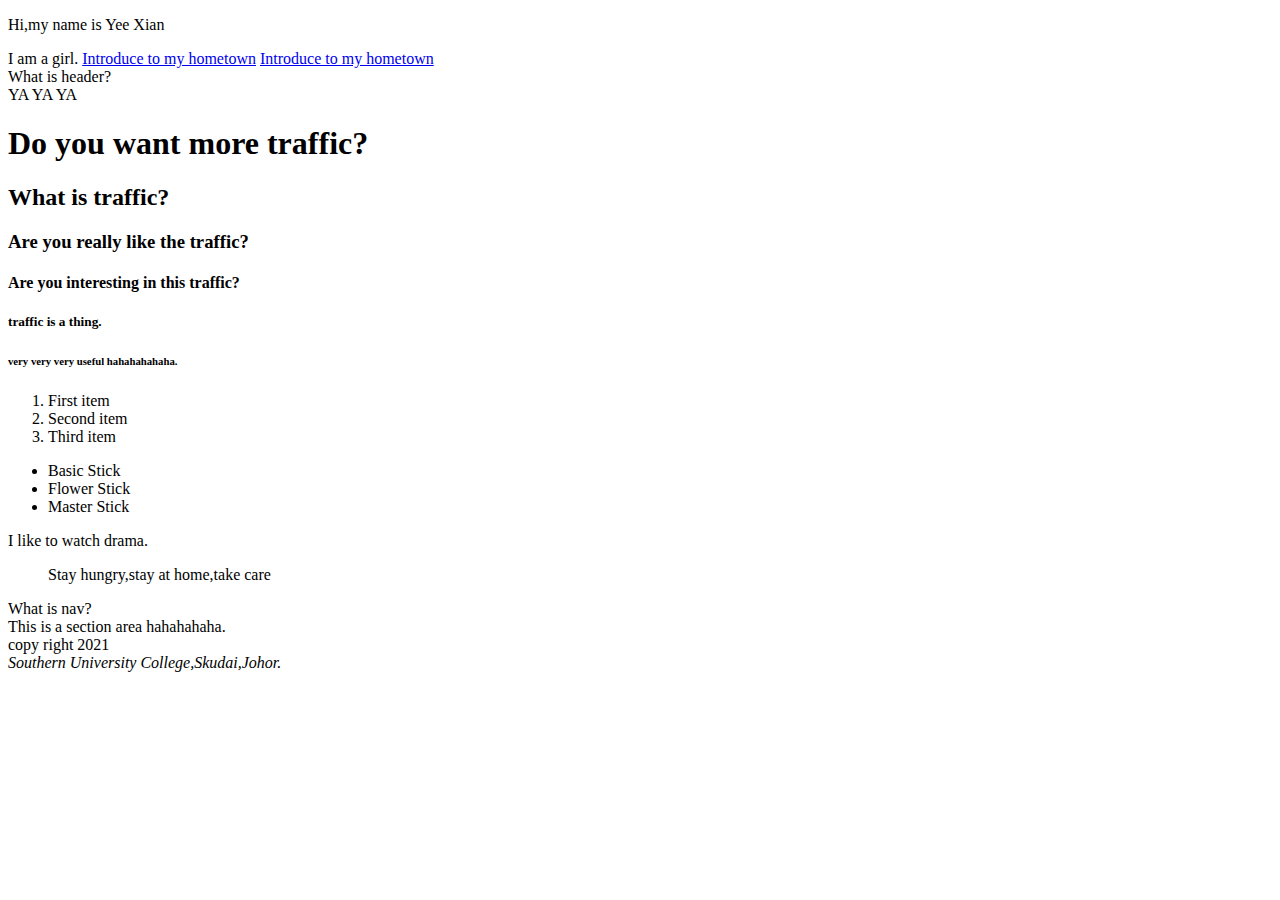
<file: index.html>
<!DOCTYPE html>
<html lang="en">
<head>
    <meta charset="UTF-8">
    <meta http-equiv="X-UA-Compatible" content="IE=edge">
    <meta name="viewport" content="width=device-width, initial-scale=1.0">
    <title>Introduce myself</title>

</head>
<body>
    <p>Hi,my name is Yee Xian</p>
    <element>I am a girl.</element>
    <a href="hometown.html"target="_blank">Introduce to my hometown</a>
    <a href="Hometown 2.html"target="_blank">Introduce to my hometown</a>
    <!--header area-->
    <header>What is header?</header>
    <!--article area-->
    </article> YA YA YA
        <h1>Do you want more traffic?</h1>
        <h2>What is traffic?</h2>
        <h3>Are you really like the traffic?</h3>
        <h4>Are you interesting in this traffic?</h4>
        <h5>traffic is a thing.</h5>
        <h6>very very very useful hahahahahaha.</h6>

        <ol>
            <li>First item</li>
            <li>Second item</li>
            <li>Third item</li>
        </ol>

        <ul>
            <li>Basic Stick</li>
            <li>Flower Stick</li>
            <li>Master Stick</li>
        </ul>

</article>
<aside>I like to watch drama.</aside>

<blockquote>
    Stay hungry,stay at home,take care
</blockquote>

<nav>What is nav?</nav>
<section>This is a section area hahahahaha.</section>
<!--footer area-->
<footer>
    copy right 2021
    <address>Southern University College,Skudai,Johor.</address>
</footer>


</body>
</html>
</file>
